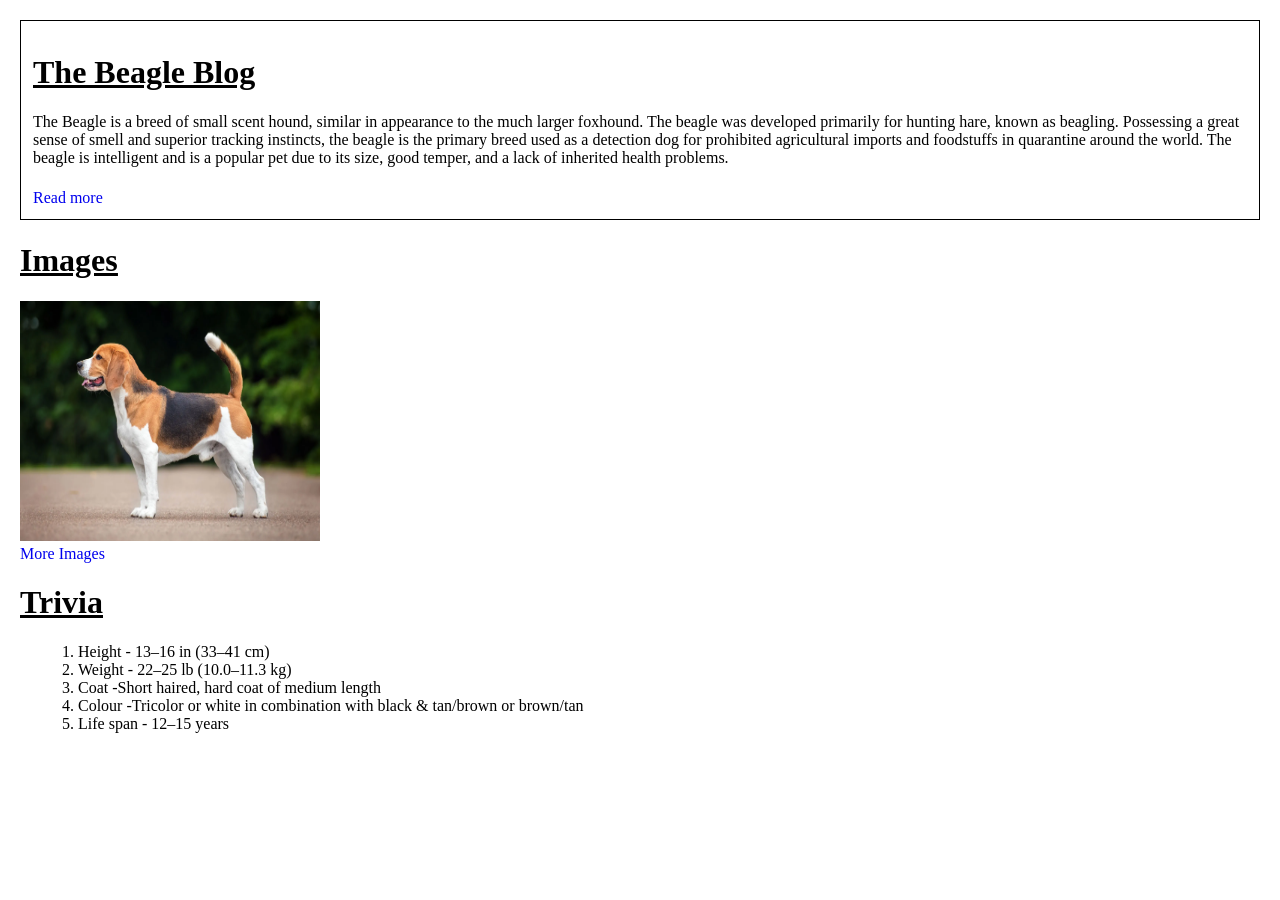
<file: index.html>
<!DOCTYPE html>
<html>
 <head>
    <title>Beagle Website</title>
    <meta charset="UTF-8">
    <meta name="viewport" content="width=device-width, initial-scale=1">
    <link rel="stylesheet" href="style.css">
    <link rel="icon"  type="Image/webp" href="beagle-hound-dog.webp">
 </head>
 <body>
    <header class="section_1">
        <div>
            <h1 ><b><u>The Beagle Blog</u></b></h1>
            <p>The Beagle is a breed of small scent hound, similar in appearance to the much larger foxhound. The beagle was developed primarily for hunting hare, known as beagling. Possessing a great sense of smell and superior tracking instincts, the beagle is the primary breed used as a detection dog for prohibited agricultural imports and foodstuffs in quarantine around the world. The beagle is intelligent and is a popular pet due to its size, good temper, and a lack of inherited health problems.</p>
            <a class="read_more"  target="_blank"  href="https://en.wikipedia.org/wiki/Beagle">Read more</a>
        </div>
    </header>
    <div class="section_2">
        <h1><b><u>Images</u></b></h1>
        <div>
          <img class="dog_container" src="beagle-hound-dog.webp" width="300" height="240" title="beagle-image" alt="beagle-image">
        </div>
        <a class="read_more" target="_blank" href="https://www.google.com/search?q=beagle&rlz=1C5CHFA_enUS944US945&sxsrf=ALiCzsYi_xLzuX5-mgRt-U2UMiiEwhaCTA:1672839794160&source=lnms&sa=X&ved=2ahUKEwiat8ntha78AhVnDbcAHX7UCYYQ_AUoAXoECAEQAw&biw=1629&bih=894&dpr=2.2&udm=2#vhid=TxZas2ani8v5yM&vssid=mosaic">More Images</a>
    </div>
    <div class="section_3">
        <h1><b><u>Trivia</u></b></h1>
        <div class="list_container">
         <ol type="1">
            <li>Height - 13–16 in (33–41 cm)</li>
            <li>Weight - 22–25 lb (10.0–11.3 kg)</li>
            <li>Coat -Short haired, hard coat of medium length</li>
            <li>Colour -Tricolor or white in combination with black & tan/brown or brown/tan</li>
            <li>Life span - 12–15 years</li>
         </ol>
        </div>
    </div>
    
 </body>
</html>
</file>
<file: style.css>
body {
  padding: 12px;
}
.section_1 {
  padding: 12px;
  border: 1px solid;
}
h1 {
  margin-bottom: 22px;
  text-decoration: underline;
}
.section_1 p {
  margin-bottom: 22px;
}
.read_more {
  text-decoration: none;
}
.dog_conatiner {
  margin-bottom: 12px;
}
.section_2 {
  margin-top: 12px;
}
.section_2 img {
  width: 300px;
}
.section_3 {
  margin-top: 12px;
}
.list_container {
  padding: 0px 18px;
}
</file>
